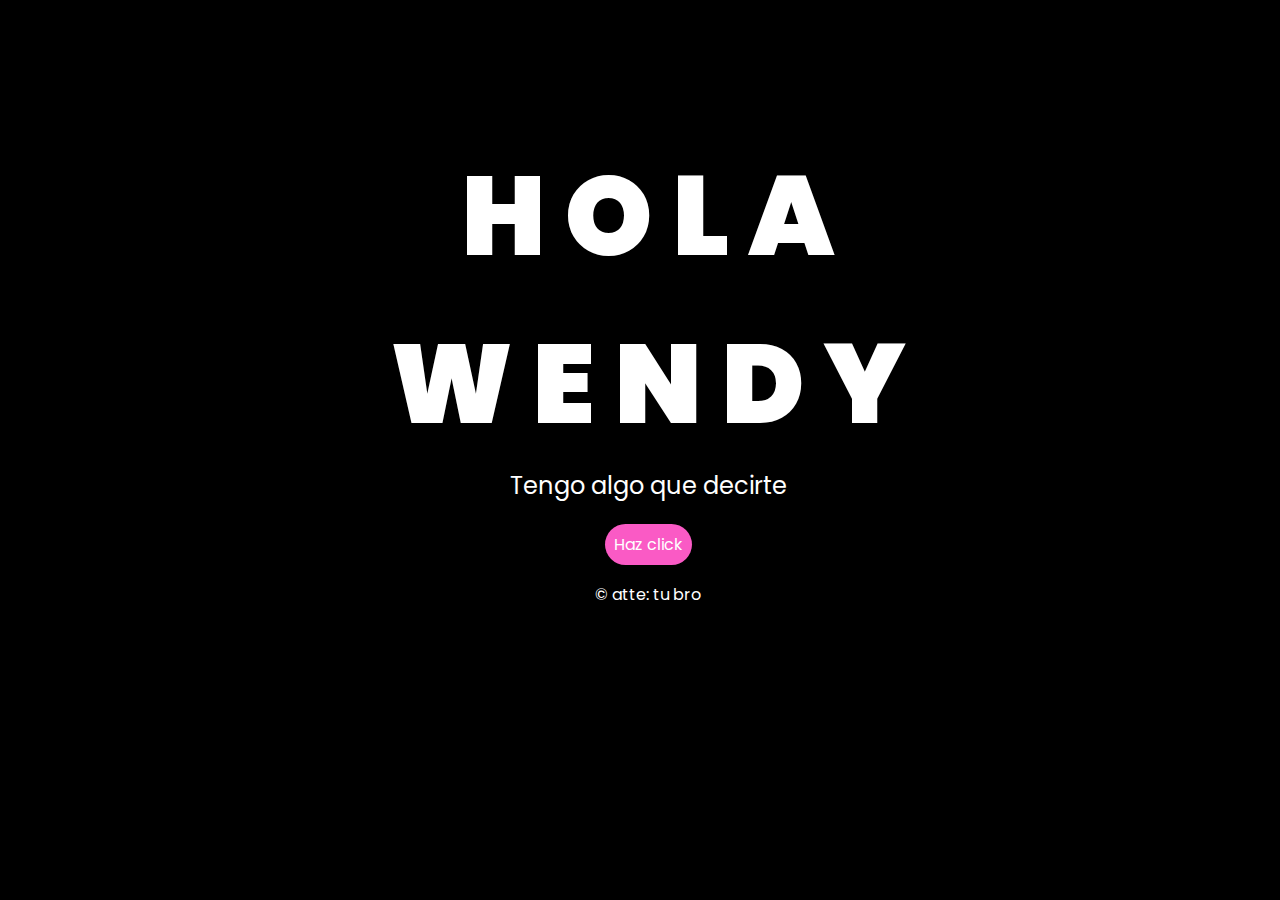
<file: index.html>
<!DOCTYPE html>
<html lang="en">
<head>
    <meta charset="UTF-8">
    <meta http-equiv="X-UA-Compatible" content="IE=edge">
    <meta name="viewport" content="width=device-width, initial-scale=1.0">
    <link rel="stylesheet" href="css/style.css">
    <link rel="icon" href="img/flowers.png" type="image/x-icon">
    <title>FLORES</title>
</head>
<body>
    <div class="greetings">

        <span>H</span>
        <span>O</span>
        <span>L</span>
        <span>A</span>
      
    </div>
    <div class="greetings">
        <span>W</span>
        <span>E</span>
        <span>N</span>
        <span>D</span> 
        <span>Y</span>
    </div>
    <div class="description">
        <span>Tengo algo que decirte </span>
    </div>
    <div class="button">
        <button class="botones">
            <a href="FLORES.html" style="color: #ffffff;">Haz click </a>
        </button>
    </div>
    <!-- Créditos -->
    <div class="credits">
        <p>&copy; atte: tu bro</p>
</body>
</html>
</file>
<file: css/style.css>
@import url('https://fonts.googleapis.com/css2?family=Poppins:ital,wght@0,500;1,900&display=swap');
*{
    font-family: 'Poppins',cursive;
}
body{
    color: rgb(255, 255, 255);
    width: 100%;
    height: 82vh;
    display: flex;
    flex-direction: column;
    align-items: center;
    justify-content: center;
    background-color: black;
    /* padding-top: -30; */
}

.botones{
    padding: 9px;
    border-radius: 80px;
    background-color: transparent;
    border: none;
}

.botones a{
    background-color: #fa5ac5;
    padding: 9px;
    border-radius: 80px;
    -webkit-border-radius: 80px;
    -moz-border-radius: 80px;
    -ms-border-radius: 80px;
    -o-border-radius: 80px;

}

.botones a:focus{
    background-color: rgb(194, 50, 177);
}

.greetings{
    font-size: 7rem;
    font-weight: 900;
}
.greetings > span{
    animation: glow 2.5s ease-in-out infinite;
}
@keyframes glow{
    0%, 100%{
        color: #fff;
        text-shadow: 0 0 12px #fc79e9, 0 0 50px #ed75d7, 0 0 100px #ed7be4;
    }
    10%, 90%{
        color: #111;
        text-shadow: none;
    }
}
.greetings > span:nth-child(2){
    animation-delay: .2s ;
}
.greetings > span:nth-child(3){
    animation-delay: .4s ;
}
.greetings > span:nth-child(4){
    animation-delay: .6s;
}
.greetings > span:nth-child(5){
    animation-delay: .8s;
}
.greetings > span:nth-child(6){
    animation-delay: 1s;
}

.description{
    font-size: 1.5rem;
    margin-bottom: 20px;
}

.button a{
    text-decoration: none;
    font-size: 1rem;
    color: #111;
}

@media screen and (max-width:574px){
    .greetings{
        display: block;
        font-size: 4rem;
        font-weight: 800;
        text-align: center;
    }
    .description{
        font-size: 2rem;
    }
    
    .button a{
        font-size: 1rem;
    }
}
</file>
